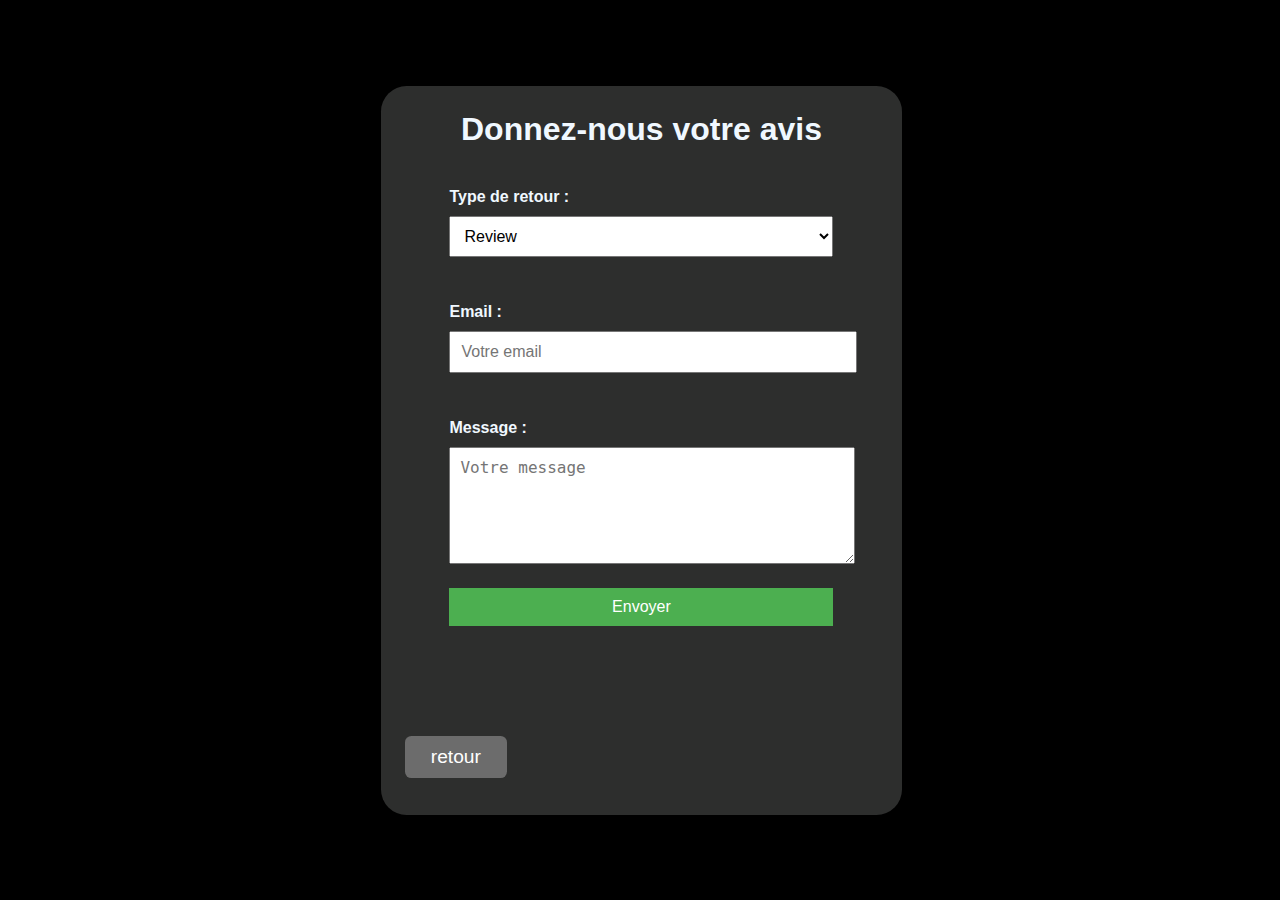
<file: review.html>
<!DOCTYPE html>
<html lang="fr">
<head>
    <meta charset="UTF-8">
    <meta name="viewport" content="width=device-width, initial-scale=1.0">
    <title>Formulaire de Feedback</title>
    <style>
        body {
            font-family: Arial, sans-serif;
            margin: 20px;
            background-color: black;
        }
        .main{
            background-color: #2d2e2d;
            border-radius: 2vw;
            color: aliceblue;
            padding: 0.5vh;
            width: 40vw;
            height: 80vh;
            position: absolute;
            top: 9.5vh;
            left: 29.762vw;
        }
        h1{
            position: relative;
            text-align: center;
        }
        form {
            max-width: 30vw;
            margin: auto;
        }
        label {
            font-weight: bold;
        }
        select, input, textarea, button {
            width: 100%;
            padding: 10px;
            margin: 10px 0;
            font-size: 1rem;
        }
        
        .email{
            padding-top: 4vh;
        }
        .message{
            padding-top: 4vh;
        }
        .feedback{
            padding-top: 2vh;
        }
        button {
            background-color: #4CAF50;
            color: white;
            border: none;
            cursor: pointer;
        }
        button:hover {
            background-color: #45a049;
        }
        .Back{
            background-color: #6c6c6c;
            width: 8vw;
            font-size: 1.5vw;
            border-radius: 0.5vw;
            position: relative;
            top: 10vh;
            left: 1.5vw;
        }
        .Back:hover{
            background-color:#504f4f ;
        }
        @media (max-width: 600px){
            .main{
            background-color: #2d2e2d;
            border-radius: 2vw;
            color: aliceblue;
            padding: 0.5vh;
            width: 70vw;
            height: 80vh;
            position: absolute;
            left: 14vw;
        }
        h1{
            position: relative;
            text-align: center;
        }
        form {
            max-width: 60vw;
            margin: auto;
        }
        label {
            font-weight: bold;
        }
        select, input, textarea, button {
            width: 100%;
            padding: 0.5vw;
            margin: 0.5 0;
            font-size: 1rem;
        }
        .email{
            padding-top: 6vh;
        }
        .message{
            padding-top: 6vh;
        }
        .feedback{
            padding-top: 6vh;
        }
        .Back{
            height: 5vh;
            width: 18vw;
            font-size: 3vw;
            top: 5vh;
            left: 5vw;

        }
        }
    </style>
</head>
<body>
<div class="main">
    <h1>Donnez-nous votre avis</h1>
    <form action="https://formspree.io/f/mlddwypz" method="POST">
        <div class="feedback">
            <label for="feedbackType">Type de retour :</label>
            <select id="feedbackType" name="type">
                <option value="Review">Review</option>
                <option value="Suggestion">Suggestion</option>
            </select>
        </div>
        <div class="email">
            <label for="email">Email :</label>
            <input type="email" id="email" name="email" placeholder="Votre email" required>
        </div>
        <div class="message">
            <label for="message">Message :</label>
            <textarea id="message" name="message" rows="5" placeholder="Votre message" required></textarea>
        </div>
        <button type="submit" onclick="window.location.href='./index.html';">Envoyer</button>
    </form>
    <button class="Back" onclick="window.location.href='./index.html';">retour</button>
</div>
<script>
</script>
</body>
</html>
</file>
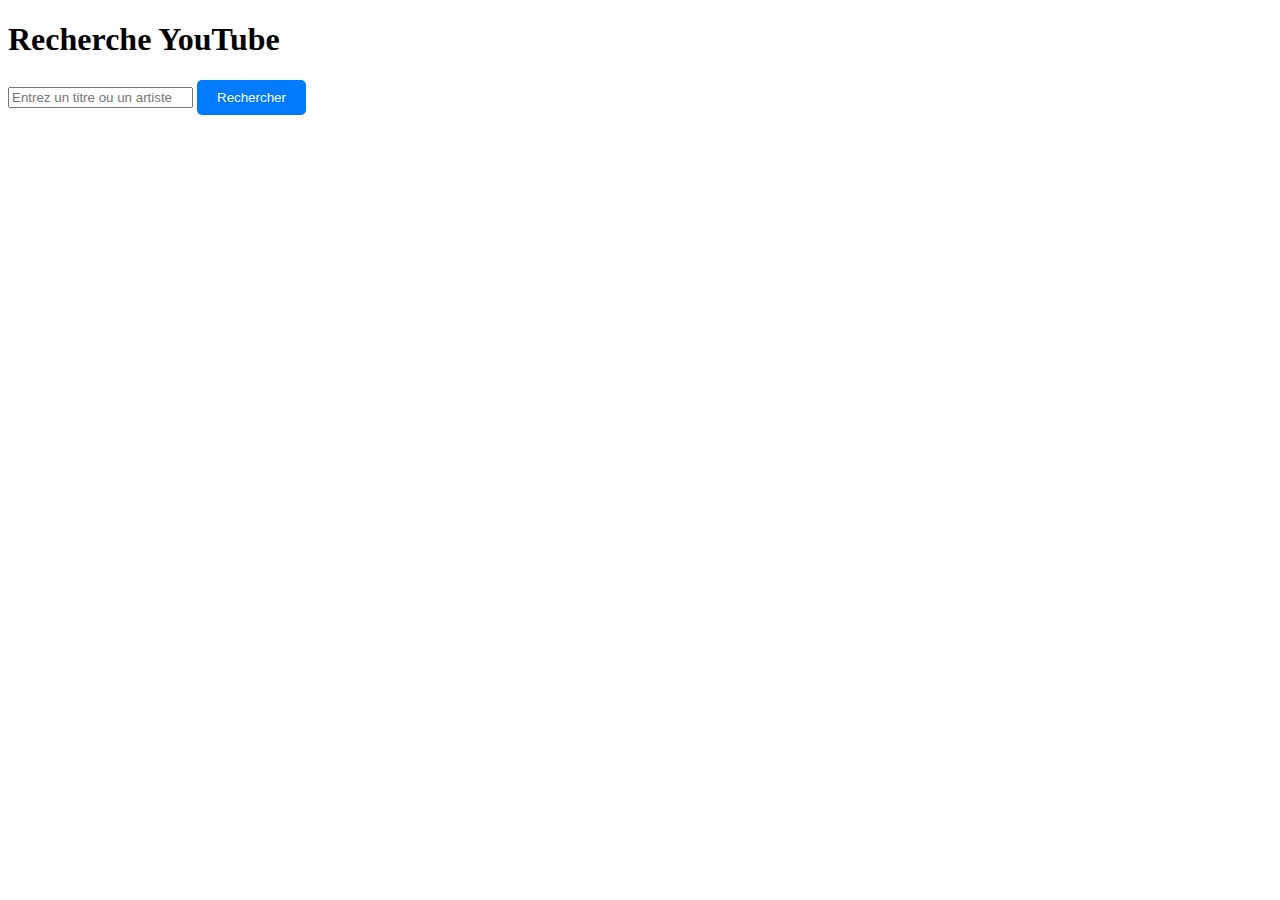
<file: test.html>
<!DOCTYPE html>
<html lang="fr">
<head>
    <meta charset="UTF-8">
    <meta name="viewport" content="width=device-width, initial-scale=1.0">
    <title>Recherche YouTube et Prévisualisation</title>
    <style>
        .results { margin-top: 20px; }
        .result-item {
            display: flex;
            align-items: center;
            margin-bottom: 10px;
        }
        .result-item img {
            width: 120px;
            height: auto;
            margin-right: 10px;
            cursor: pointer;
        }
        iframe {
            margin-top: 20px;
            width: 100%;
            height: 300px;
            border: none;
        }
        button {
            padding: 10px 20px;
            background-color: #007BFF;
            color: white;
            border: none;
            cursor: pointer;
            border-radius: 5px;
        }
    </style>
</head>
<body>
    <h1>Recherche YouTube</h1>
    <input type="text" id="youtubeSearch" placeholder="Entrez un titre ou un artiste">
    <button id="searchButton">Rechercher</button>

    <div class="results" id="searchResults"></div>
    <iframe id="preview" style="display: none;"></iframe>
    <button id="downloadButton" style="display: none;">Télécharger</button>

    <script>
        const API_KEY = 'AIzaSyCFrfNK2zvw0YFTyioiGELElw8gwI4OIFc'; // Remplace par ta clé API
        const searchInput = document.getElementById('youtubeSearch');
        const searchButton = document.getElementById('searchButton');
        const searchResults = document.getElementById('searchResults');
        const preview = document.getElementById('preview');
        const downloadButton = document.getElementById('downloadButton');

        searchButton.addEventListener('click', async () => {
            const query = searchInput.value.trim();
            if (!query) {
                alert('Veuillez entrer un terme de recherche.');
                return;
            }

            // Appel à l'API YouTube
            const response = await fetch(`https://www.googleapis.com/youtube/v3/search?part=snippet&q=${encodeURIComponent(query)}&type=video&maxResults=5&key=${API_KEY}`);
            const data = await response.json();
            displayResults(data.items);
        });

        function displayResults(items) {
            searchResults.innerHTML = '';
            items.forEach(item => {
                const videoId = item.id.videoId;
                const userId=1
                const title = item.snippet.title;
                const thumbnail = item.snippet.thumbnails.medium.url;

                const resultItem = document.createElement('div');
                resultItem.className = 'result-item';

                const img = document.createElement('img');
                img.src = thumbnail;
                img.alt = title;
                img.addEventListener('click', () => previewVideo(videoId,userId));

                const text = document.createElement('span');
                text.textContent = title;

                resultItem.appendChild(img);
                resultItem.appendChild(text);
                searchResults.appendChild(resultItem);
            });
        }

        function previewVideo(videoId,userId) {
            preview.src = `https://www.youtube.com/embed/${videoId}`;
            preview.style.display = 'block';
            downloadButton.style.display = 'inline-block';
            downloadButton.onclick = () => downloadVideo(videoId,userId);
        }

        async function downloadVideo(videoId,userId) {
            console.log(videoId)
            const response = await fetch('http://127.0.0.1:5500/download', {
                method: 'POST',
                headers: { 'Content-Type': 'application/json' },
                body: JSON.stringify({ videoId,userId })
            });
            if (response.ok) {
                alert('Téléchargement réussi et ajouté à la base de données.');
            } else {
                alert('Erreur lors du téléchargement.');
            }
        }
    </script>
</body>
</html>
</file>
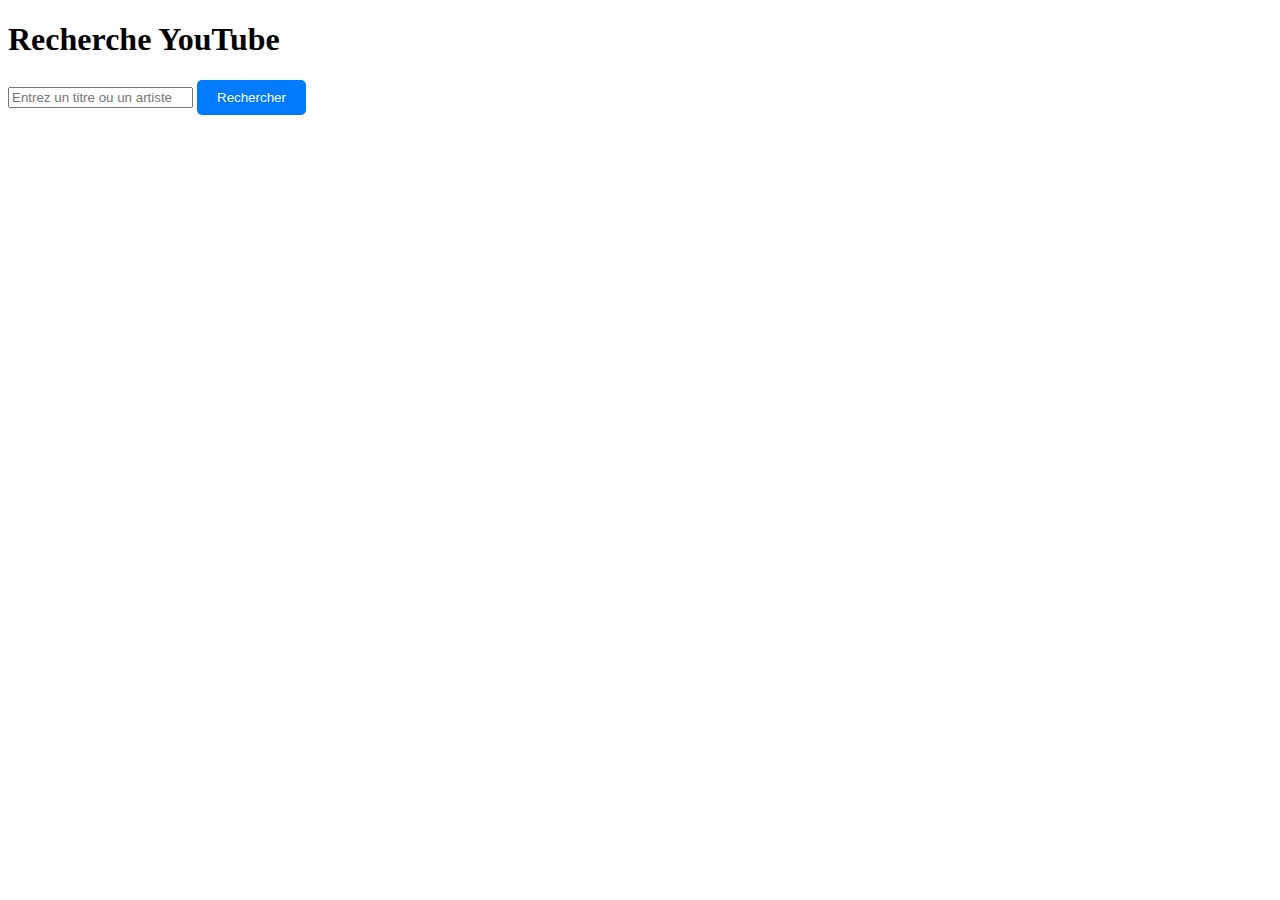
<file: html/test.html>
<!DOCTYPE html>
<html lang="fr">
<head>
    <meta charset="UTF-8">
    <meta name="viewport" content="width=device-width, initial-scale=1.0">
    <title>Recherche YouTube et Prévisualisation</title>
    <style>
        .results { margin-top: 20px; }
        .result-item {
            display: flex;
            align-items: center;
            margin-bottom: 10px;
        }
        .result-item img {
            width: 120px;
            height: auto;
            margin-right: 10px;
            cursor: pointer;
        }
        iframe {
            margin-top: 20px;
            width: 20vw;
            height: 20vh;
            border: none;
        }
        button {
            padding: 10px 20px;
            background-color: #007BFF;
            color: white;
            border: none;
            cursor: pointer;
            border-radius: 5px;
        }
    </style>
</head>
<body>
    <h1>Recherche YouTube</h1>
    <input type="text" id="youtubeSearch" placeholder="Entrez un titre ou un artiste">
    <button id="searchButton">Rechercher</button>

    <div class="results" id="searchResults"></div>
    <iframe id="preview" style="display: none;"></iframe>
    <button id="downloadButton" style="display: none;">Télécharger</button>

    <script>
        const API_KEY = 'AIzaSyCFrfNK2zvw0YFTyioiGELElw8gwI4OIFc'; // Remplace par ta clé API
        const searchInput = document.getElementById('youtubeSearch');
        const searchButton = document.getElementById('searchButton');
        const searchResults = document.getElementById('searchResults');
        const preview = document.getElementById('preview');
        const downloadButton = document.getElementById('downloadButton');

        searchButton.addEventListener('click', async () => {
            const query = searchInput.value.trim();
            if (!query) {
                alert('Veuillez entrer un terme de recherche.');
                return;
            }

            // Appel à l'API YouTube
            const response = await fetch(`https://www.googleapis.com/youtube/v3/search?part=snippet&q=${encodeURIComponent(query)}&type=video&maxResults=5&key=${API_KEY}`);
            const data = await response.json();
            displayResults(data.items);
        });

        function displayResults(items) {
            searchResults.innerHTML = '';
            items.forEach(item => {
                const videoId = item.id.videoId;
                const userId=1
                const title = item.snippet.title;
                const thumbnail = item.snippet.thumbnails.medium.url;

                const resultItem = document.createElement('div');
                resultItem.className = 'result-item';

                const img = document.createElement('img');
                img.src = thumbnail;
                img.alt = title;
                img.addEventListener('click', () => previewVideo(videoId,userId));

                const text = document.createElement('span');
                text.textContent = title;

                resultItem.appendChild(img);
                resultItem.appendChild(text);
                searchResults.appendChild(resultItem);
            });
        }

        function previewVideo(videoId,userId) {
            preview.src = `https://www.youtube.com/embed/${videoId}`;
            preview.style.display = 'block';
            downloadButton.style.display = 'inline-block';
            downloadButton.onclick = () => downloadVideo(videoId,userId);
        }

        async function downloadVideo(videoId,userId) {
            const response = await fetch('http://127.0.0.1:8000/download_youtube_video', {
                method: 'POST',
                headers: { 'Content-Type': 'application/json' },
                body: JSON.stringify({url:`https://www.youtube.com/watch?v=${videoId}`,user_id:1})
            });
            console.log(response)
            console.log(response.ok)
            if (response.ok) {
                alert('Téléchargement réussi et ajouté à la base de données.');
            }else if(response.status==410){
                alert("Erreur la vidéo que vous essayer de télécharger n'est pas une musique");
            }else {
                alert('Erreur lors du téléchargement.');
            }
        }
    </script>
</body>
</html>
</file>
